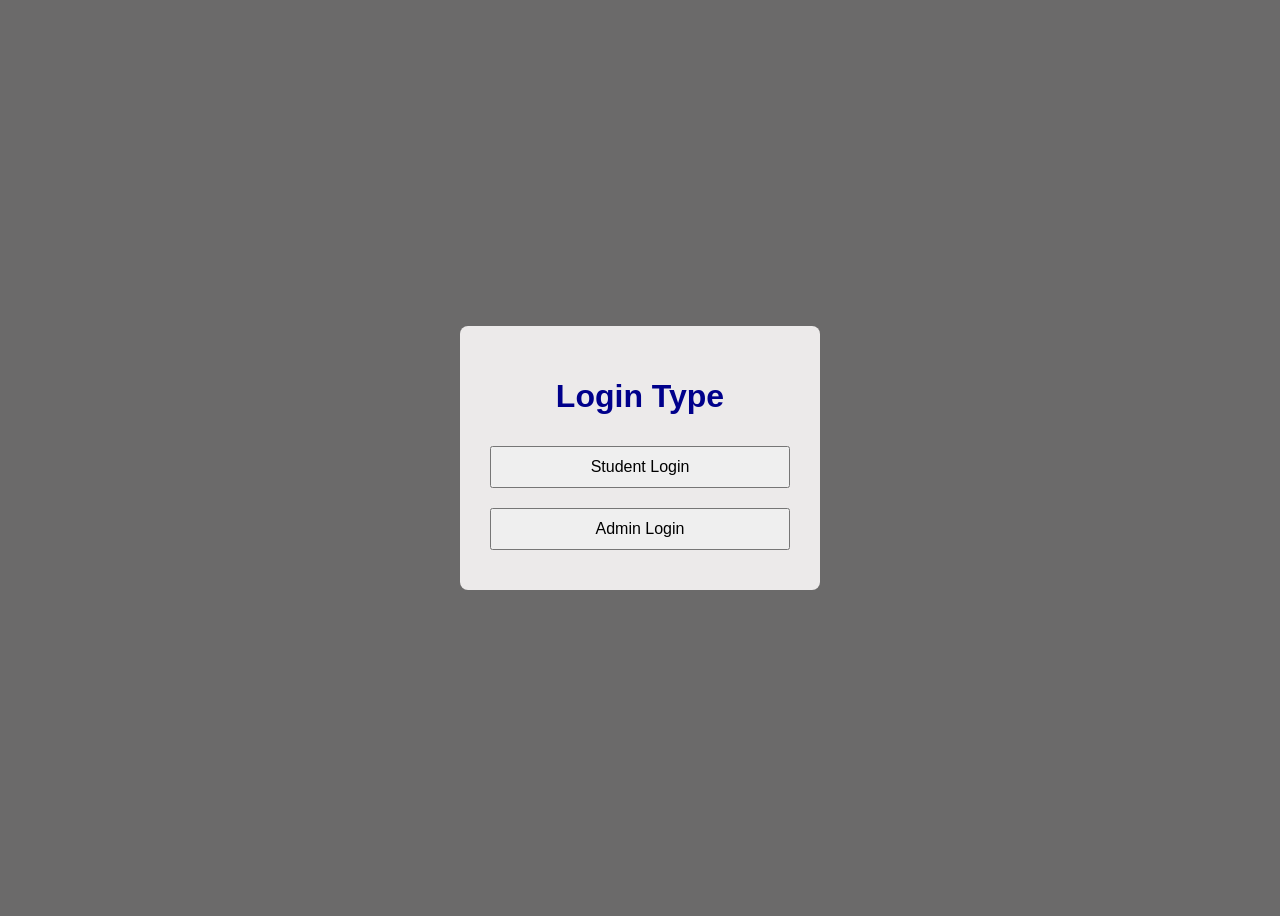
<file: src/main/resources/templates/index.html>
<!DOCTYPE html>
<html lang="en">
<head>
    <meta charset="UTF-8">
    <meta name="viewport" content="width=device-width, initial-scale=1.0">
    <title>Login | Learning Platform</title>
        <style>
        body {
            font-family: Arial;
            display: flex;
            justify-content: center;
            align-items: center;
            height: 100vh;
            background: rgb(107, 106, 106);
        }

        .select{
            color: darkblue;
            background-color: rgb(236, 234, 234);
            padding: 30px;
            border-radius: 8px;
            text-align: center;
            width: 300px;
        }

        button {
            width: 100%;
            padding: 10px;
            margin: 10px 0;
            font-size: 16px;
            cursor: pointer;
        }
        
        button:hover {
            background-color: rgb(243, 181, 88);
        }

    </style>
</head>
<body>

    <div class="select">
        <h1>Login Type</h1>
        <a href="/student-login">
            <button>Student Login</button>
        </a>
        
        <a href="/admin-login">
            <button>Admin Login</button>
        </a>
    </div>

</body>
</html>
</file>
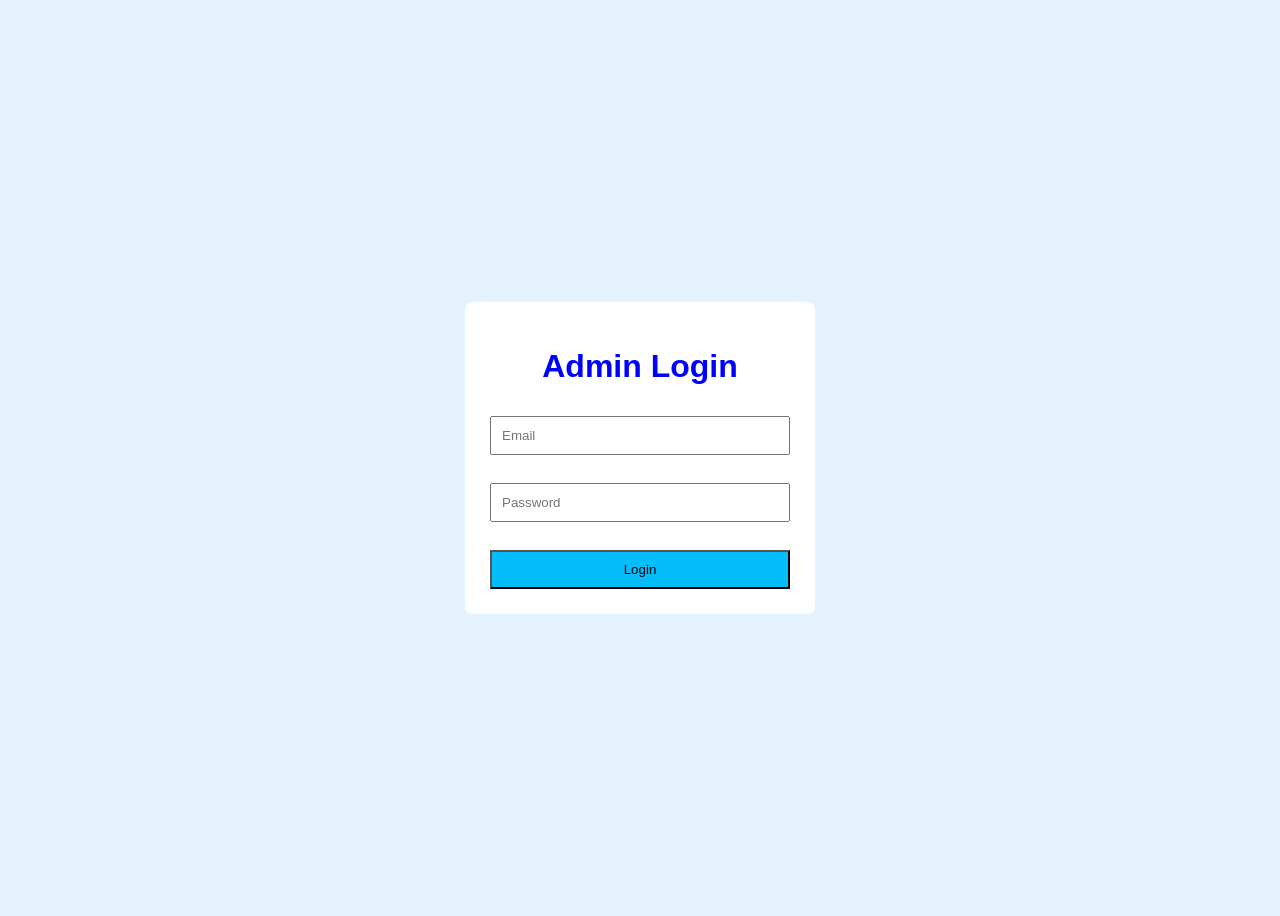
<file: src/main/resources/templates/admin-login.html>
<!DOCTYPE html>
<html>
<head>
    <title>Admin Login</title>
    <style>
        body {
            font-family: Arial;
            background: #e3f2fd;
            display: flex;
            justify-content: center;
            align-items: center;
            height: 100vh;
        }

        form {
            color: blue;
            text-align: center;
            background: white;
            padding: 25px;
            border-radius: 8px;
            width: 300px;
        }
        button{
            background-color: rgb(5, 189, 250);
            width: 100%;
            padding: 10px;
            margin-top: 10px;
            cursor: pointer;
        }
        button:hover {
            background-color: rgb(0, 225, 255);
        }

        input{
            width: 92%;
            padding: 10px;
            margin-top: 10px;
        }
    </style>
</head>
<body>
    <form action="/api/admin_login" method="get">
        <h1>Admin Login</h1>
        <input type="email" name="email" placeholder="Email" required><br><br>
        <input type="password" name="password" placeholder="Password" required><br><br>
        <button>Login</button>
    </form>

</body>
</html>
</file>
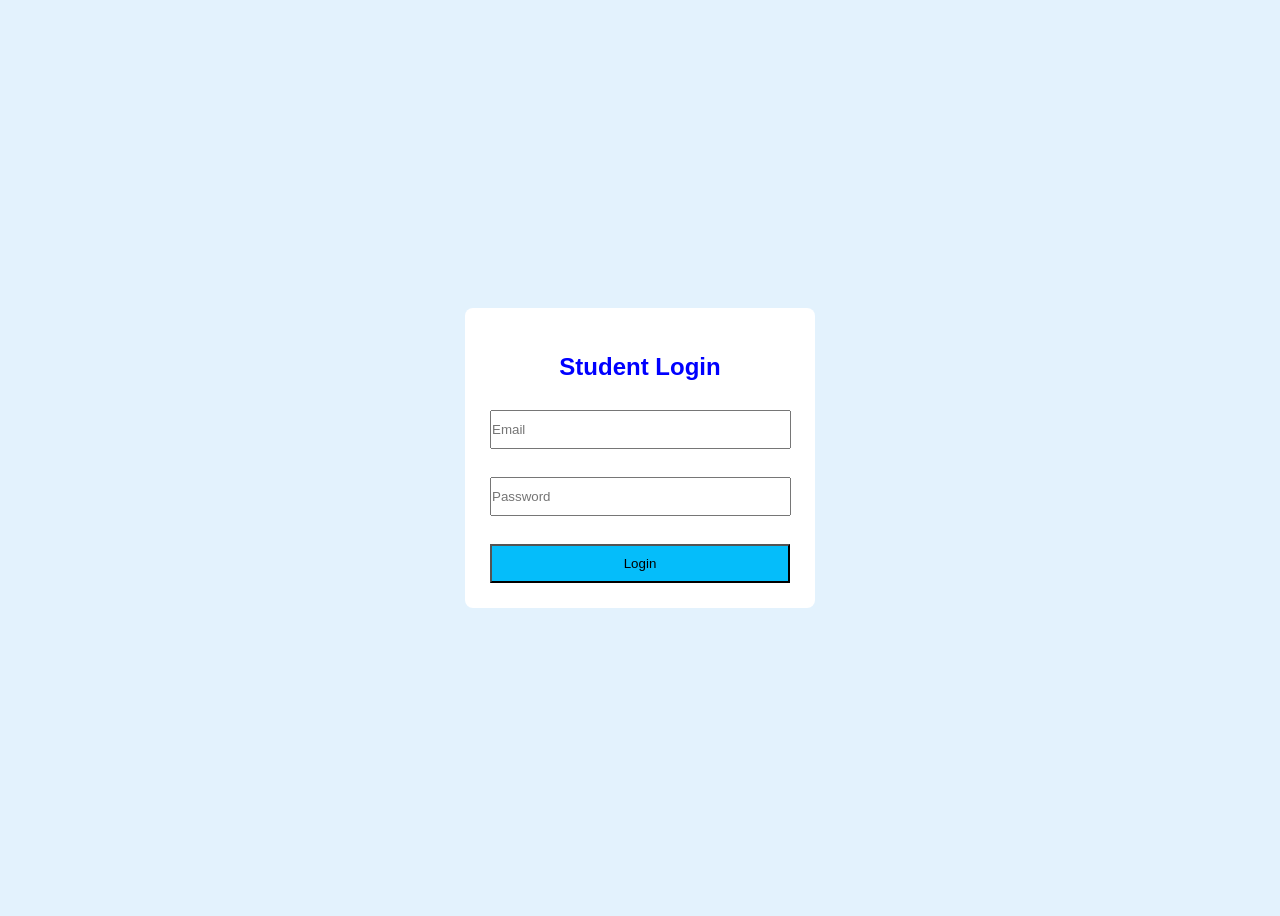
<file: src/main/resources/templates/student-login.html>
<!DOCTYPE html>
<html>
<head>
    <title>Student Login</title>
    <style>
        body {
            font-family: Arial;
            background: #e3f2fd;
            display: flex;
            justify-content: center;
            align-items: center;
            height: 100vh;
        }
        form{
            color: blue;
            text-align: center;
            background: white;
            padding: 25px;
            border-radius: 8px;
            width: 300px;
        }
        button {
            background-color:  rgb(5, 189, 250);
            width: 100%;
            padding: 10px 0;
            margin-top: 10px;
        }
        button:hover {
            background-color: rgb(0, 225, 255);
        }
        input{
            width: 99%;
            padding: 10px 0;
            margin-top: 10px;
        }
    </style>
</head>
<body>
    <form action="/api/student_login" method="get">
        <h2>Student Login</h2>
        <input type="email" name="email" placeholder="Email" required><br><br>
        <input type="password" name="password" placeholder="Password" required><br><br>
        <button>Login</button>
    </form>

</body>
</html>
</file>
